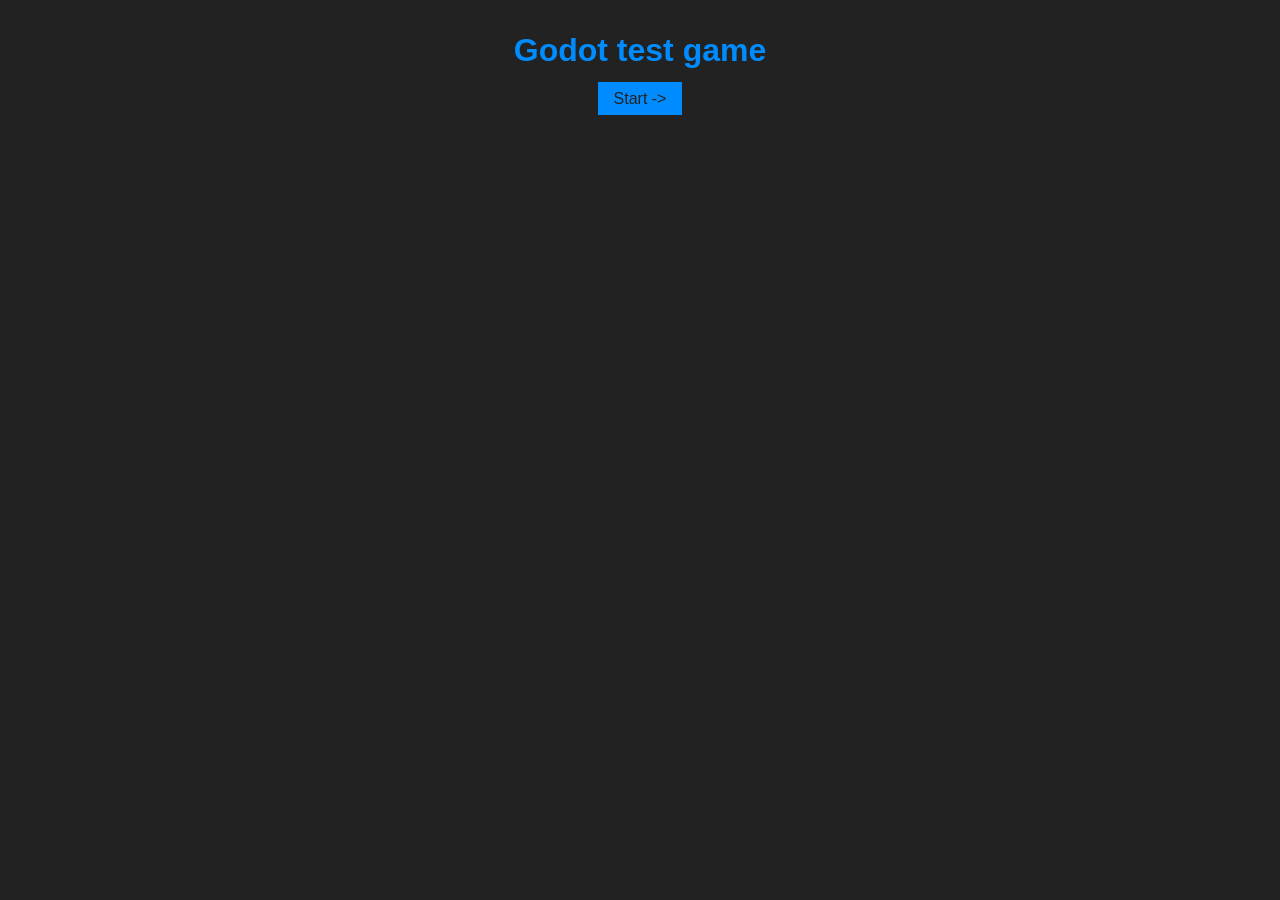
<file: index.html>
<!DOCTYPE html>
<html lang="en">
<head>
    <meta charset="UTF-8">
    <meta name="viewport" content="width=device-width, initial-scale=1.0">
    <title>Godot test</title>
    <link rel="stylesheet" href="style.css">
    <link rel="shortcut icon" href="img/favicon.svg" type="image/x-icon">
</head>
<body>
    <main>
        <h1>Godot test game</h1>
        <a href="export/v2/">Start -></a>
    </main>
</body>
</html>
</file>
<file: style.css>
:root{
    --paper: #222;
    --primary-main: rgb(0, 140, 255);
    --primary-light: rgb(101, 255, 255);
    --primary-contrastText: #222;
}
body{
    background-color: var(--paper);
    color: var(--primary-main);
    font-family: Arial, Helvetica, sans-serif;
}
main{
    max-width: 600px;
    margin: 0 auto;
    text-align: center;
    margin-top: 2em;
}
a, a:visited{
    color: var(--primary-contrastText);
    background-color: var(--primary-main);
    padding: 0.5em 1em;
    text-decoration: none;
}
a:hover{
    background-color: var(--primary-light);
}
h1, h2, h3,h4,h5,h6{
    color: var(--primary-main);
}
</file>
